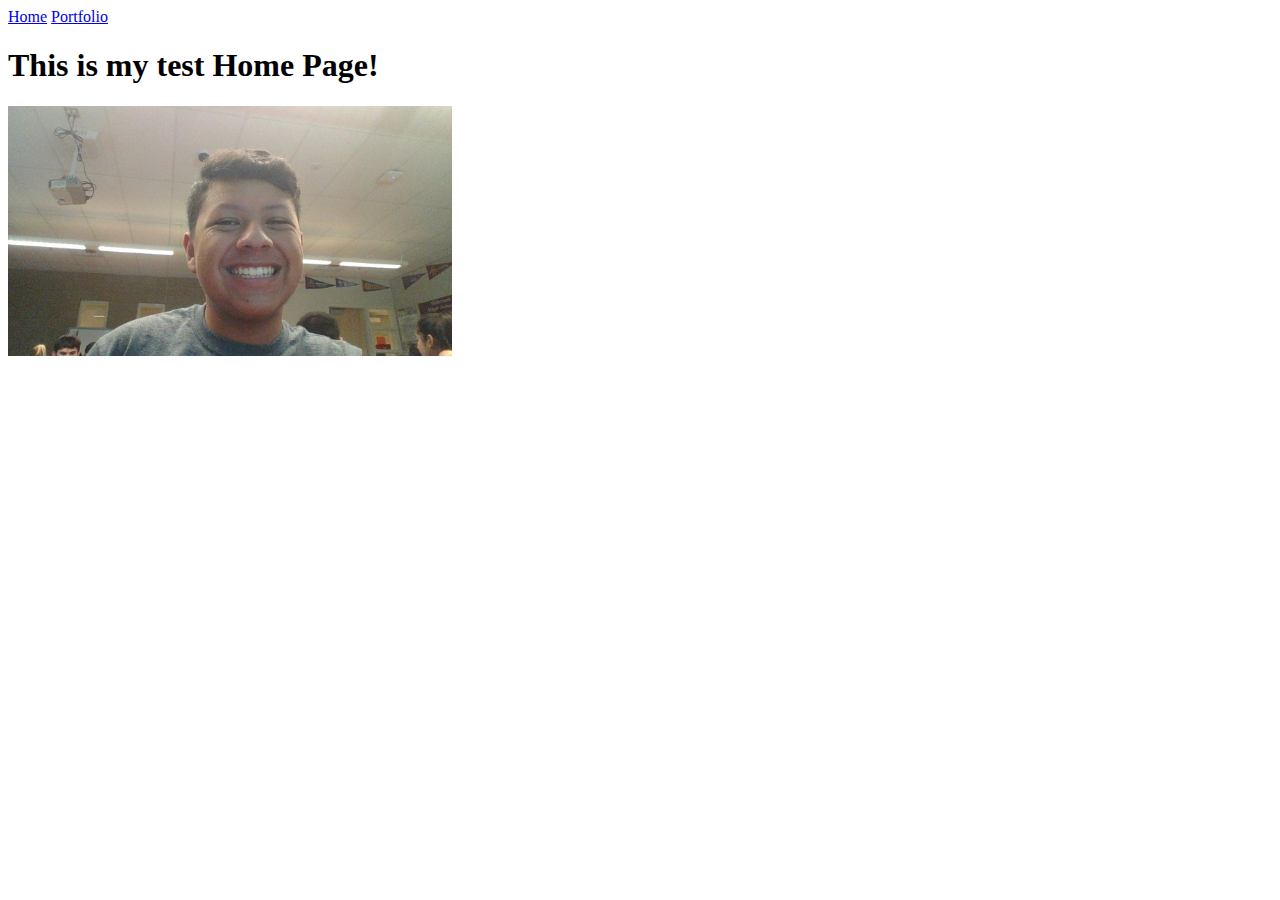
<file: index.HTML>
<!doctype html>
<html lang="en">
  <head>
    <meta charset="utf-8">
    <title>Home</title>
  </head>
  <body>
    <a href="index.html">Home</a>
    <a href="portfolio.html">Portfolio</a>
    <h1>This is my test Home Page!</h1>
    <img src="images/home.jpg" height="250">
  </body>
</html>
</file>
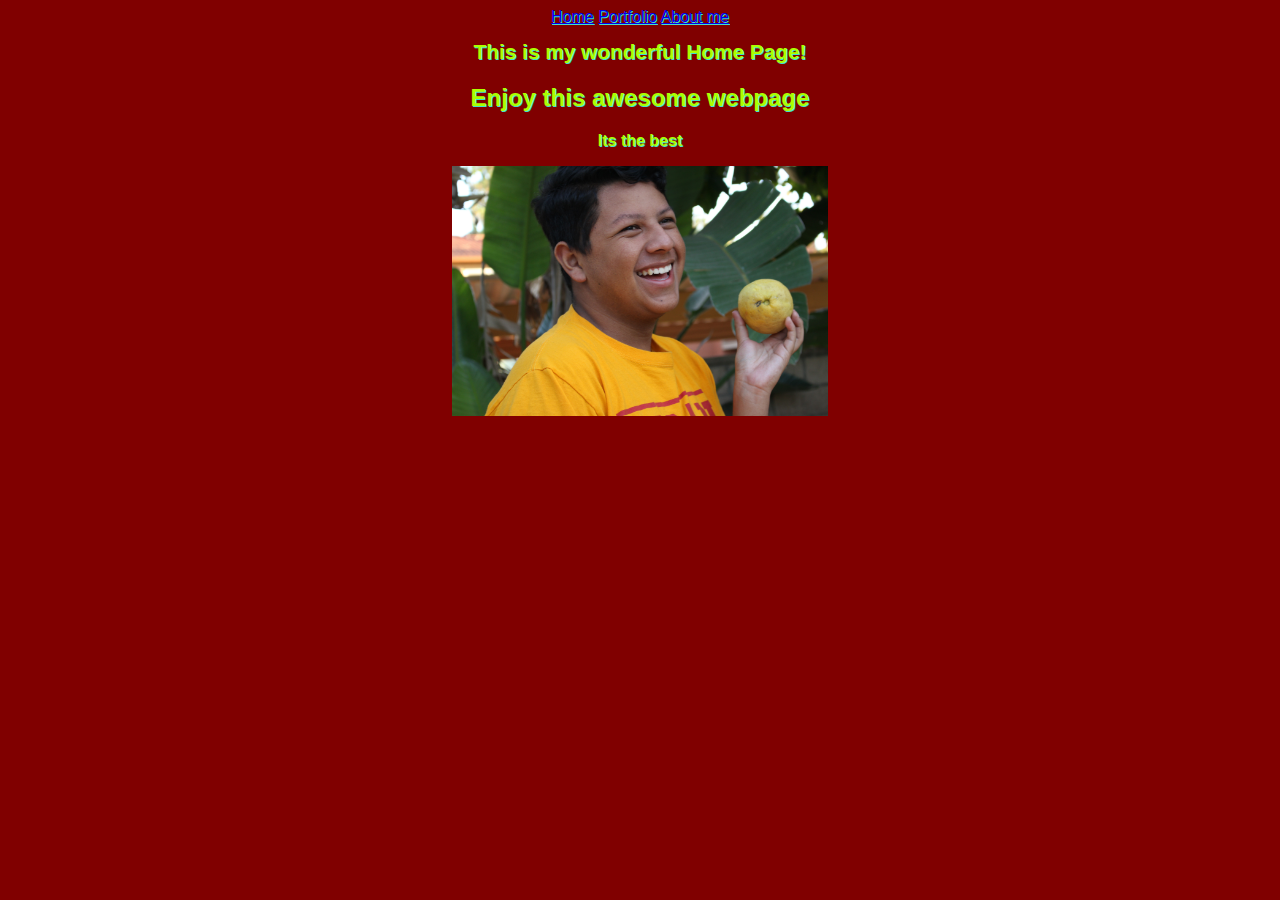
<file: index.html>
<!doctype html>
<html lang="en">
  <head>
    <meta charset="utf-8">
    <title>Home</title>
  </head>
   <link href="css.css" rel="stylesheet" type="text/css">
  <style> 
  body{
    background-color: #800000;
  }
  
  </style>
  <body>
    <a href="index.html">Home</a>
    <a href="portfolio.html">Portfolio</a>
    <a href="aboutme.html">About me</a>
   <center>
    <h1>This is my wonderful Home Page!</h1>
  <h2> Enjoy this awesome webpage</h2>
 <b> <p>Its the best</p><b>
  <center>
    <img src="images/homeofme.JPG" height="250">
  </body>
</html>
</file>
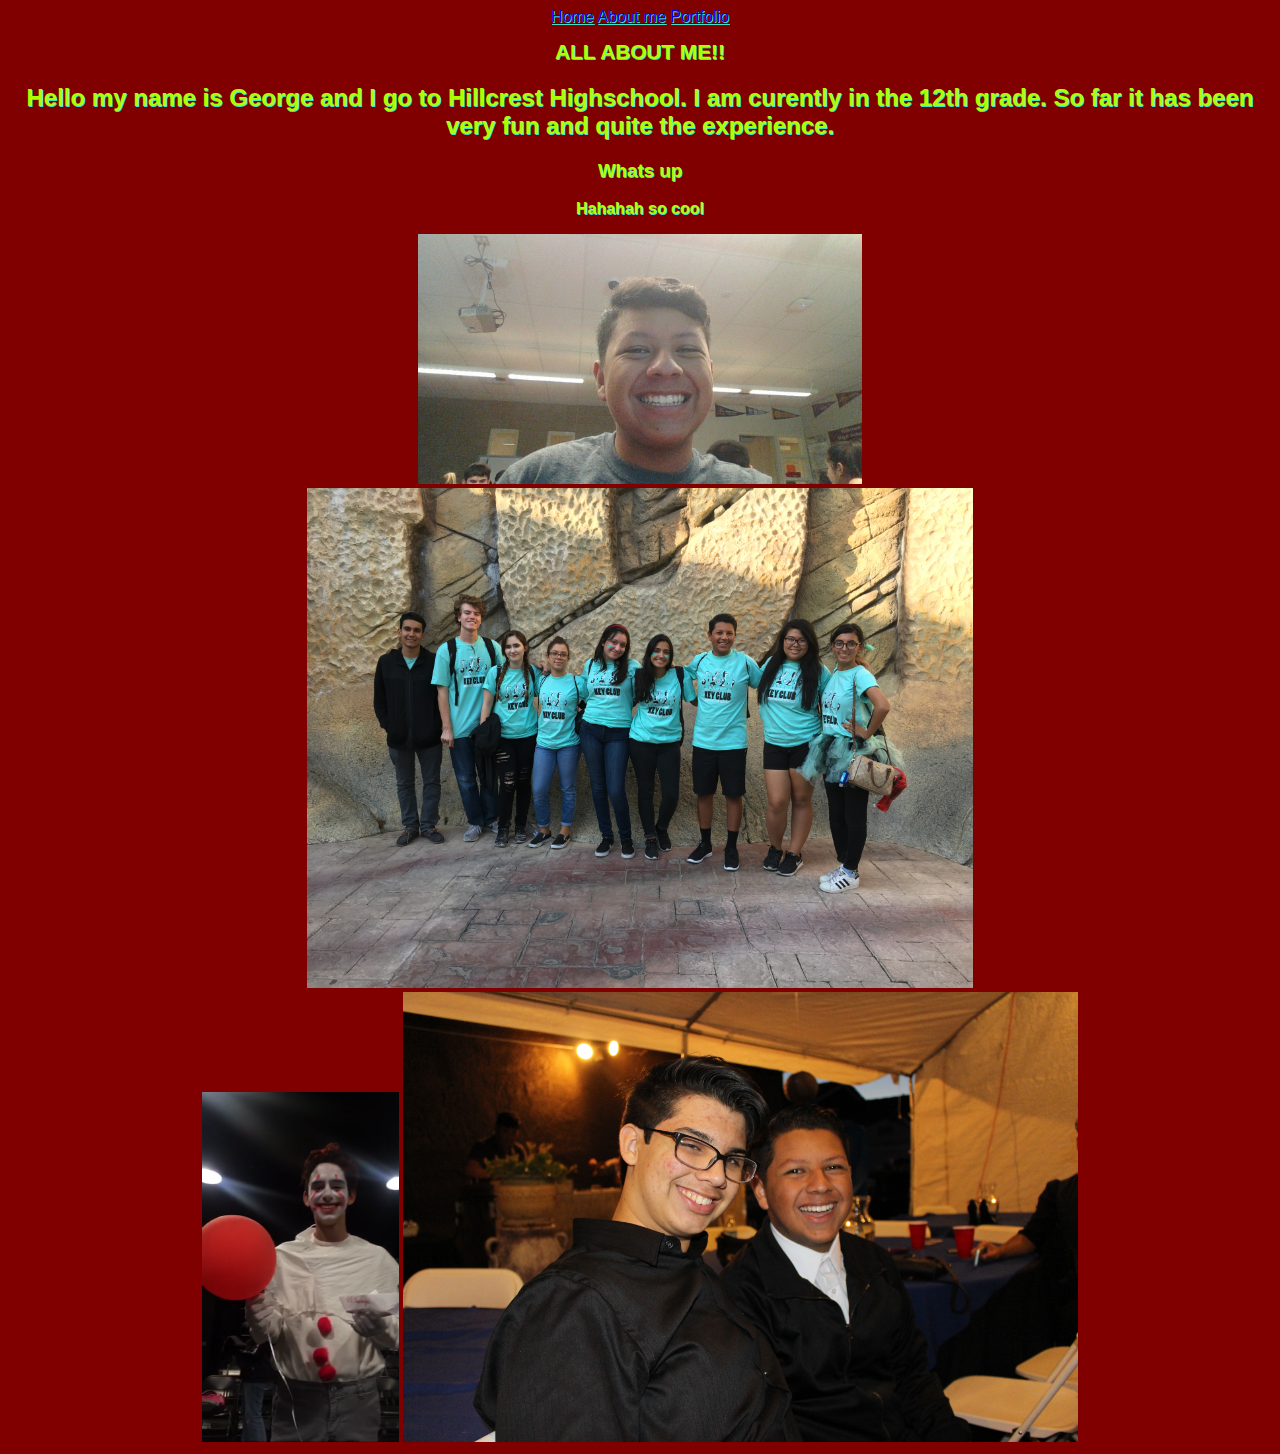
<file: aboutme.html>
<!doctype html>
<html lang="en">
     <link href="css.css" rel="stylesheet" type="text/css">
   <style> 
  body{
    background-color: #800000;
  }
  
  </style>
  <head>
    <meta charset="utf-8">
    <title>About Me</title>
  </head>
  <body>
     <a href="index.html">Home</a>
    <a href="index.html">About me</a>
    <a href="portfolio.html">Portfolio</a>
   <center>
    <h1> ALL ABOUT ME!! </h1>
  <h2>Hello my name is George and I go to Hillcrest Highschool. I am curently in the 12th grade. So far it has been very fun and quite the experience.</h2>
  <h3>Whats up</h3>
 <b> <p>Hahahah so cool</p><b>
  <center>
    <img src="images/me.jpg" height="250"> </center>
    
      <img src="images/fun.jpg" height="500"> </center>
      
     <img src="images/robert.PNG" height="350"> </center>
     
      <img src="images/Anthony.JPG" height="450"> </center>
  </body>
</html>
</file>
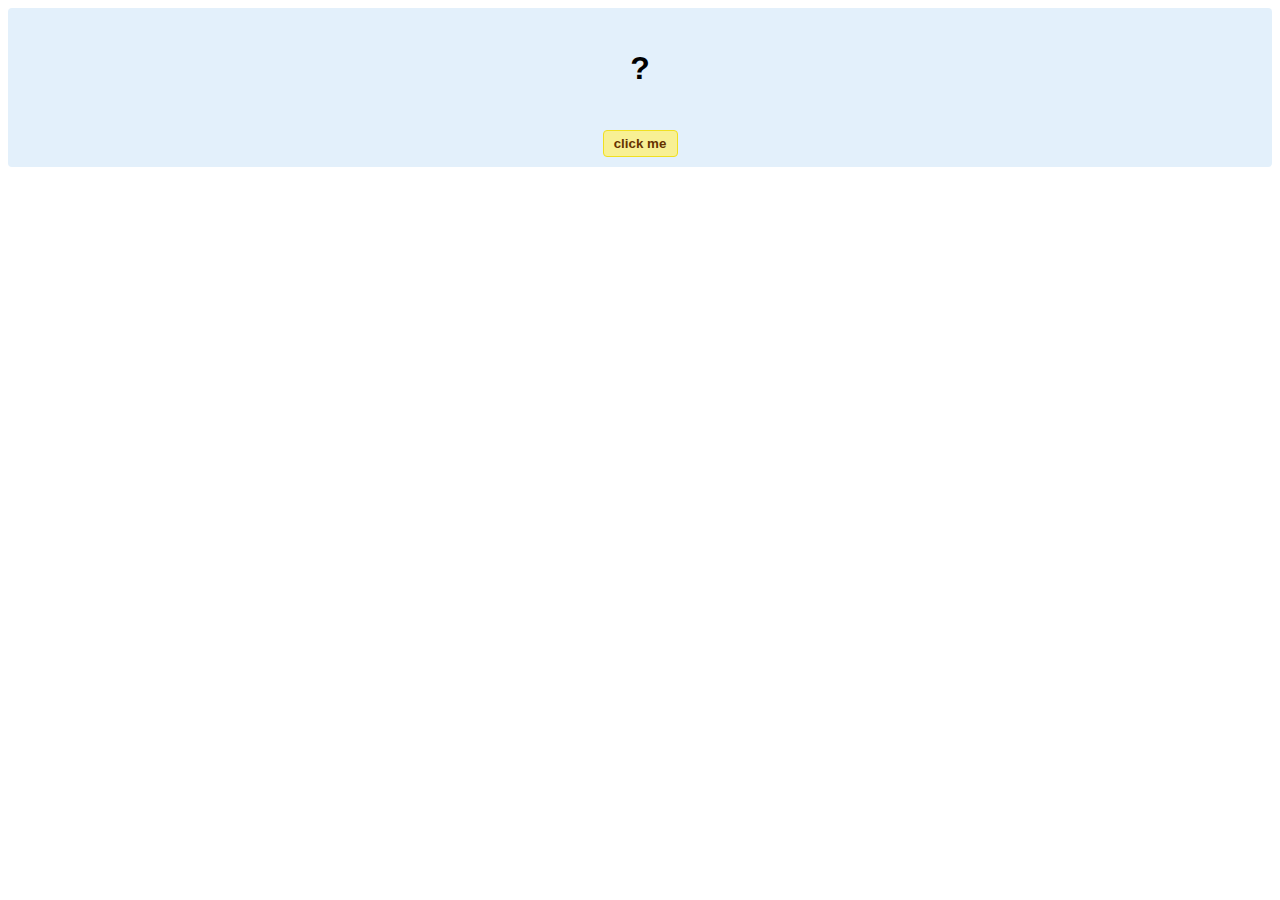
<file: hello-world.html>
<!DOCTYPE html>
<!-- HTML5 Hello world by kirupa - http://www.kirupa.com/html5/getting_your_feet_wet_html5_pg1.htm -->
<html lang="en-us">

<head>
<meta charset="utf-8">
<title>Hello...</title>
<style type="text/css">
#mainContent {
	font-family: Arial, Helvetica, sans-serif;
	font-size: xx-large;
	font-weight: bold;
	background-color: #E3F0FB;
	border-radius: 4px;
	padding: 10px;
	text-align: center;
}
.buttonStyle {
	border-radius: 4px;
	border: thin solid #F0E020;
	padding: 5px;
	background-color: #F8F094;
	font-family: "Segoe UI", Tahoma, Geneva, Verdana, sans-serif;
	font-weight: bold;
	color: #663300;
	width: 75px;
}

.buttonStyle:hover {
	border: thin solid #FFCC00;
	background-color: #FCF9D6;
	color: #996633;
	cursor: pointer;
}
.buttonStyle:active {
	border: thin solid #99CC00;
	background-color: #F5FFD2;
	color: #669900;
	cursor: pointer;
}

</style>
</head>

<body>
<div id="mainContent">
<p id="helloText">?</p>
<button id="clickButton" class="buttonStyle">click me</button>
</div>
<script> 
var myButton = document.getElementById("clickButton");
var myText = document.getElementById("helloText");

myButton.addEventListener('click', doSomething, false)

function doSomething() {
	myText.textContent = "hello, world!";
}
</script>

</body>
</html>
</file>
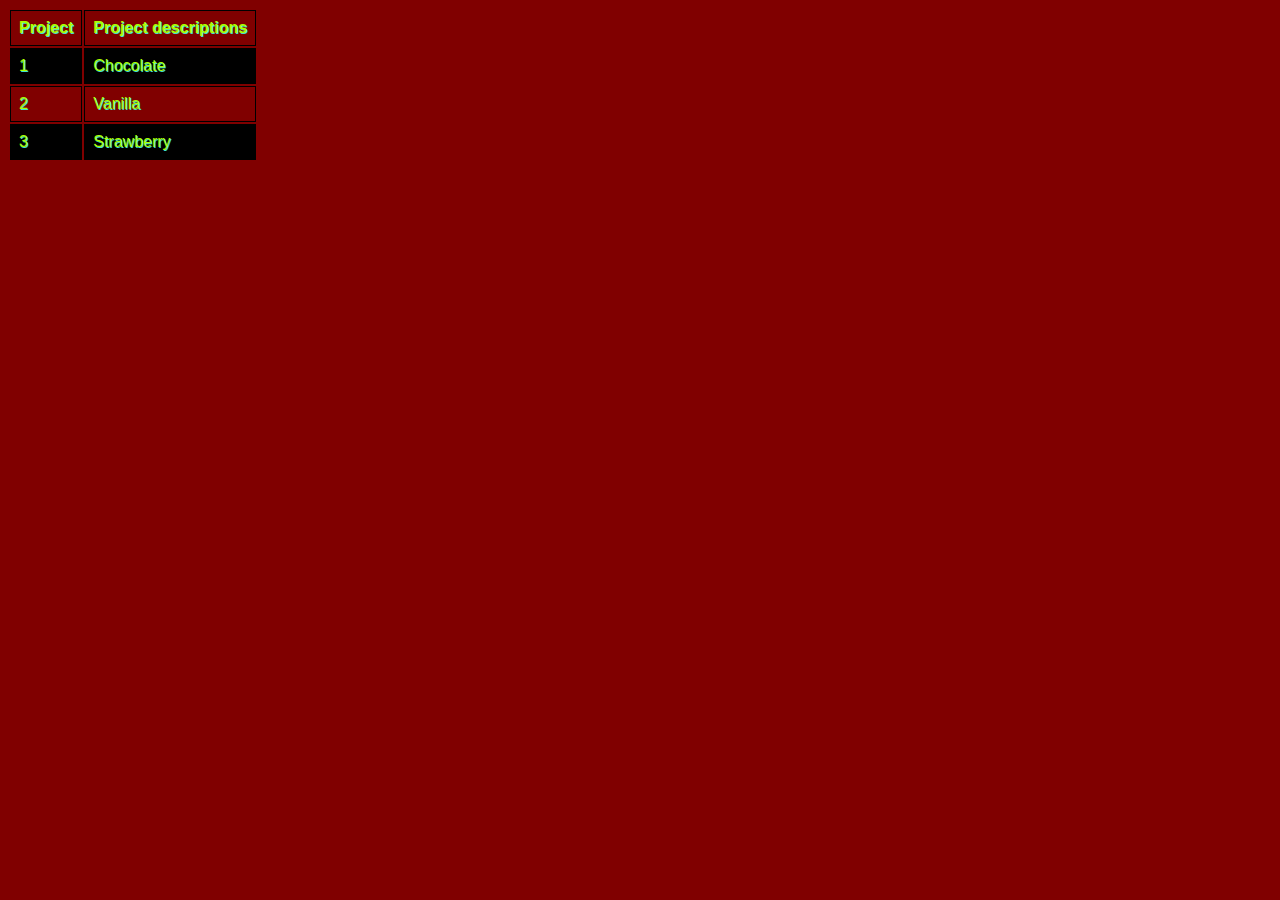
<file: ice.html>
<!doctype html>

<html lang="en">
  
<head>
    
<meta charset="utf-8">
    
<title>Project</title>
<link href="css.css" rel="stylesheet" type='text/css'>
  
</head>
  
<body>
  
<table>
  
<tr><th>Project</th><th>Project descriptions</th></tr>
  
<tr><td>1</td><td>Chocolate</td></tr>
  
<tr><td>2</td><td>Vanilla</td></tr>
  
<tr><td>3</td><td>Strawberry</td></tr>
  
</table>
  
</body>
  
</html>
</file>
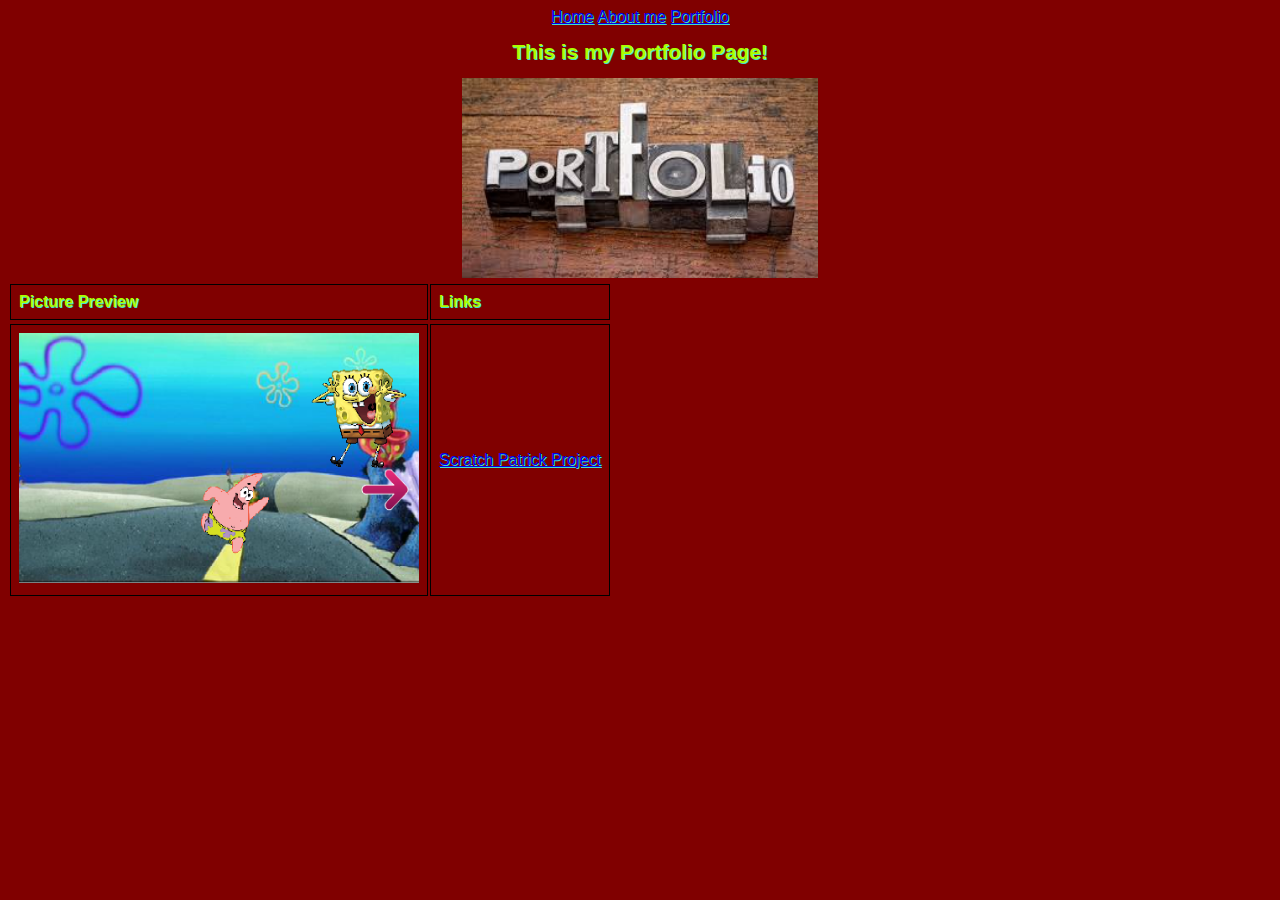
<file: portfolio.html>
<!doctype html>
	<html lang="en">
	  <head>
	    <meta charset="utf-8">
	    <title>Portfolio</title>
	  </head>
	   <style> 
  body{
    background-color: #5F9EA0;
  }
  
  </style>
	  <body>
    <a href="index.html">Home</a>
    <a href="aboutme.html">About me</a>
    <a href="portfolio.html">Portfolio</a>
    <h1>This is my Portfolio Page!</h1>
    <img src="images/portfolio.jpg" height="200">
    
     <link href="css.css" rel="stylesheet" type="text/css">
     </head>
    <br>
  <table><body>
     <tr><th> Picture Preview</th><th>Links</th><tr>
      <tr><td><img src="images/patrick.PNG" height="250" width= "400" class="center"> </td><td><a target="blank" href="https://scratch.mit.edu/projects/174440336/">Scratch Patrick Project</a></td></tr>
      </table>
      </body>
 
   
   
    
</table>
</body>
</file>
<file: css.css>
body{
	
font-family: "Helvetica", "Arial", fantasy;
	
color: #AAFF00;
	background-color: #800000;
	
text-shadow: 1px 1px #40E0D0;
	text-align: center;

}



h1 {
	
font-size: 1.3em;
	
text-align: center;
	
text-shadow: 1px 1px #40E0D0;

}


td, th {
    
border: 1px solid #000000;
    
text-align: left;
    
padding: 8px;

}



tr:nth-child(even) {
    
background-color: #000000;

}
</file>
